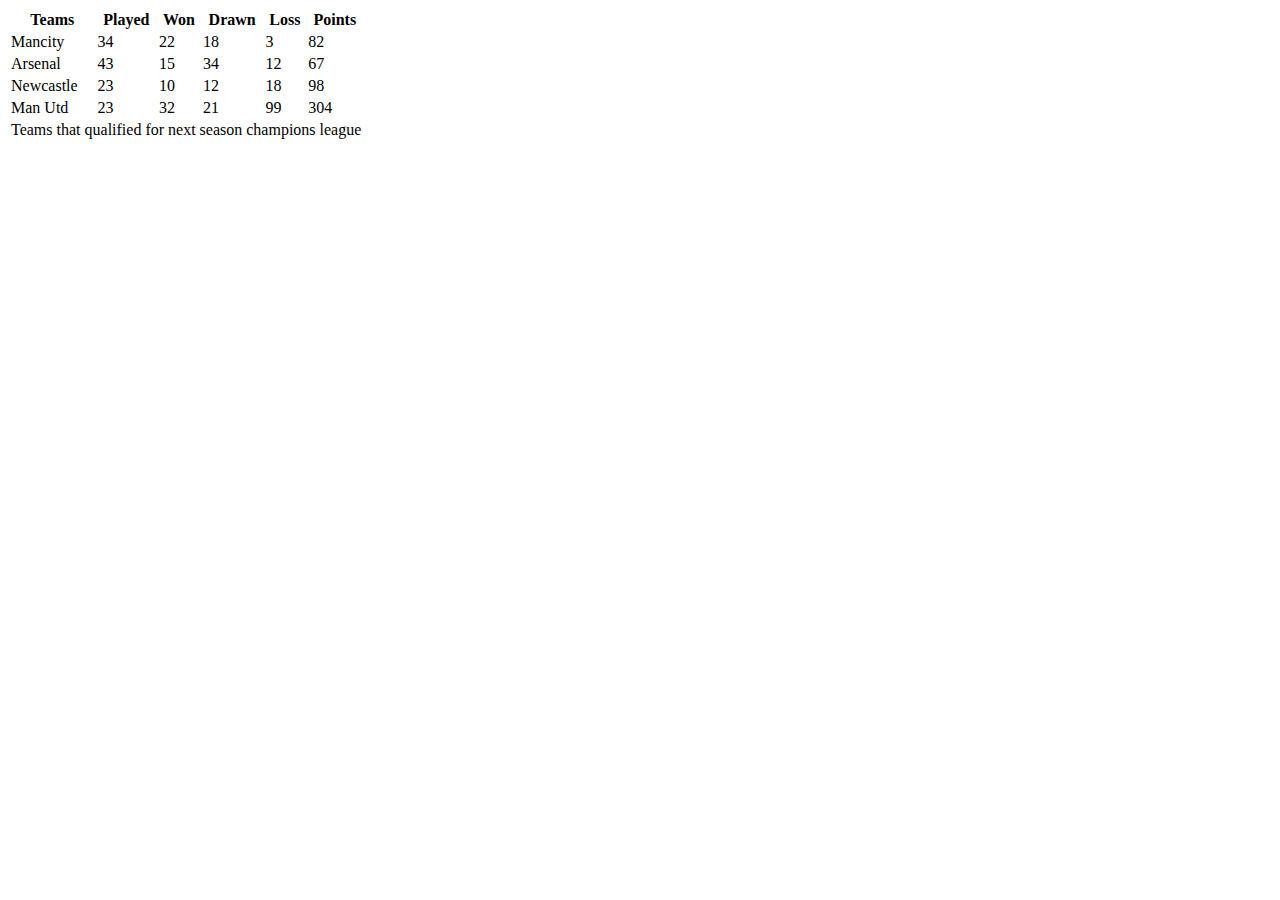
<file: index.html>
<!DOCTYPE html>
<html lang="en">
<head>
    <meta charset="UTF-8">
    <meta http-equiv="X-UA-Compatible" content="IE=edge">
    <meta name="viewport" content="width=device-width, initial-scale=1.0">
    <title>Football List</title>
</head>
<body>
    <table>
        <thead>
            <tr>
                <th>Teams</th>
                <th>Played</th>
                <th>Won</th>
                <th>Drawn</th>
                <th>Loss</th>
                <th>Points</th>
            </tr>
        </thead>

        <tbody>
            <tr>
                <td>Mancity</td>
                <td>34</td>
                <td>22</td>
                <td>18</td>
                <td>3</td>
                <td>82</td>
            </tr>
            <tr>
                <td>Arsenal</td>
                <td>43</td>
                <td>15</td>
                <td>34</td>
                <td>12</td>
                <td>67</td>
            </tr>
            <tr>
                <td>Newcastle</td>
                <td>23</td>
                <td>10</td>
                <td>12</td>
                <td>18</td>
                <td>98</td>
            </tr>
            <tr>
                <td>Man Utd</td>
                <td>23</td>
                <td>32</td>
                <td>21</td>
                <td>99</td>
                <td>304</td>
            </tr>
        </tbody>

        <tfoot>
            <tr>
                <td colspan="6">Teams that qualified for next season champions league</td>
            </tr>
        </tfoot>
    </table>
</body>
</html>
</file>
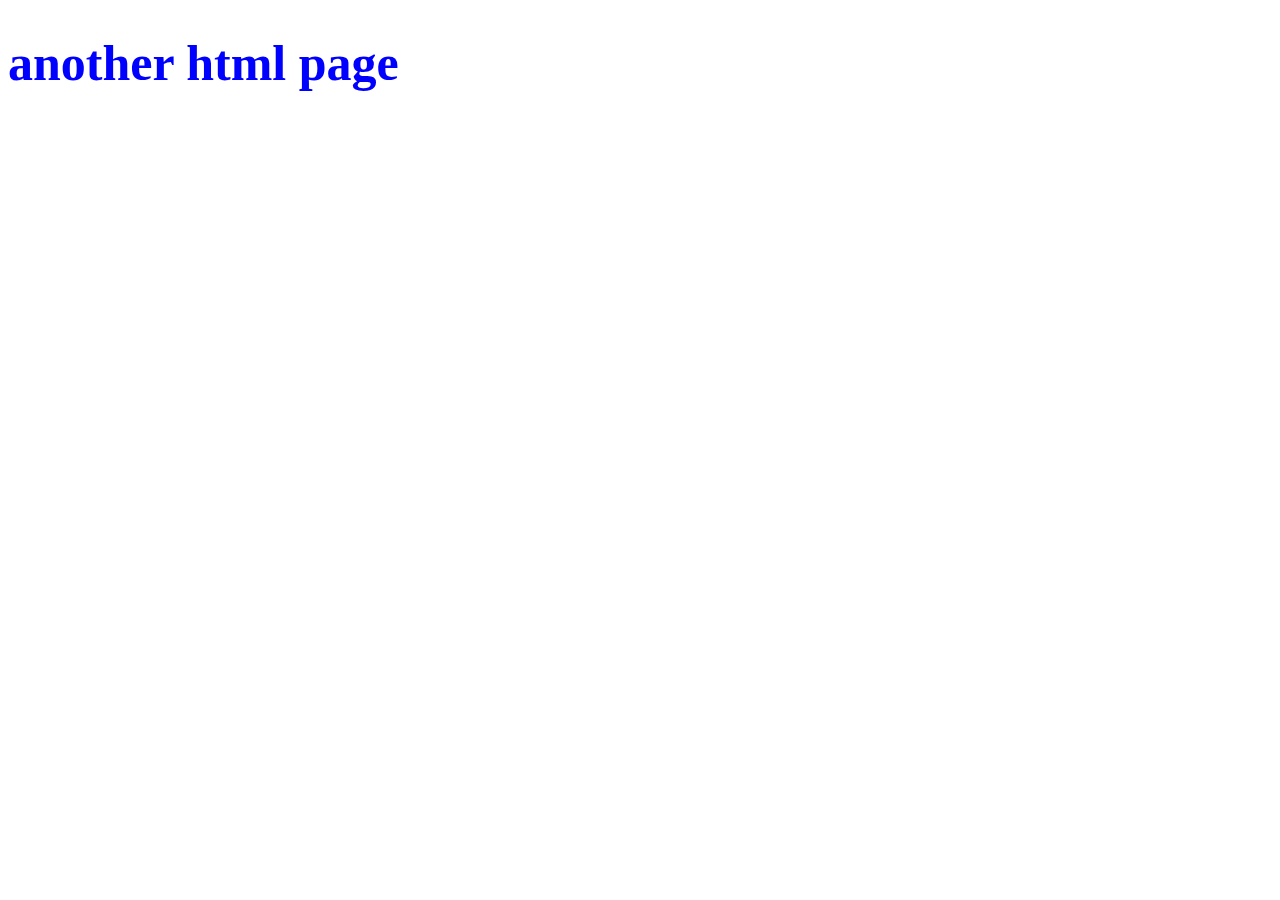
<file: another.html>
<!DOCTYPE html>
<html lang="en">
<head>
    <meta charset="UTF-8">
    <meta http-equiv="X-UA-Compatible" content="IE=edge">
    <meta name="viewport" content="width=device-width, initial-scale=1.0">
    <link rel="stylesheet" href="./styles/style.css">
    <title>Second Page</title>
</head>
<body>
    <h1>another html page</h1>
</body>
</html>
</file>
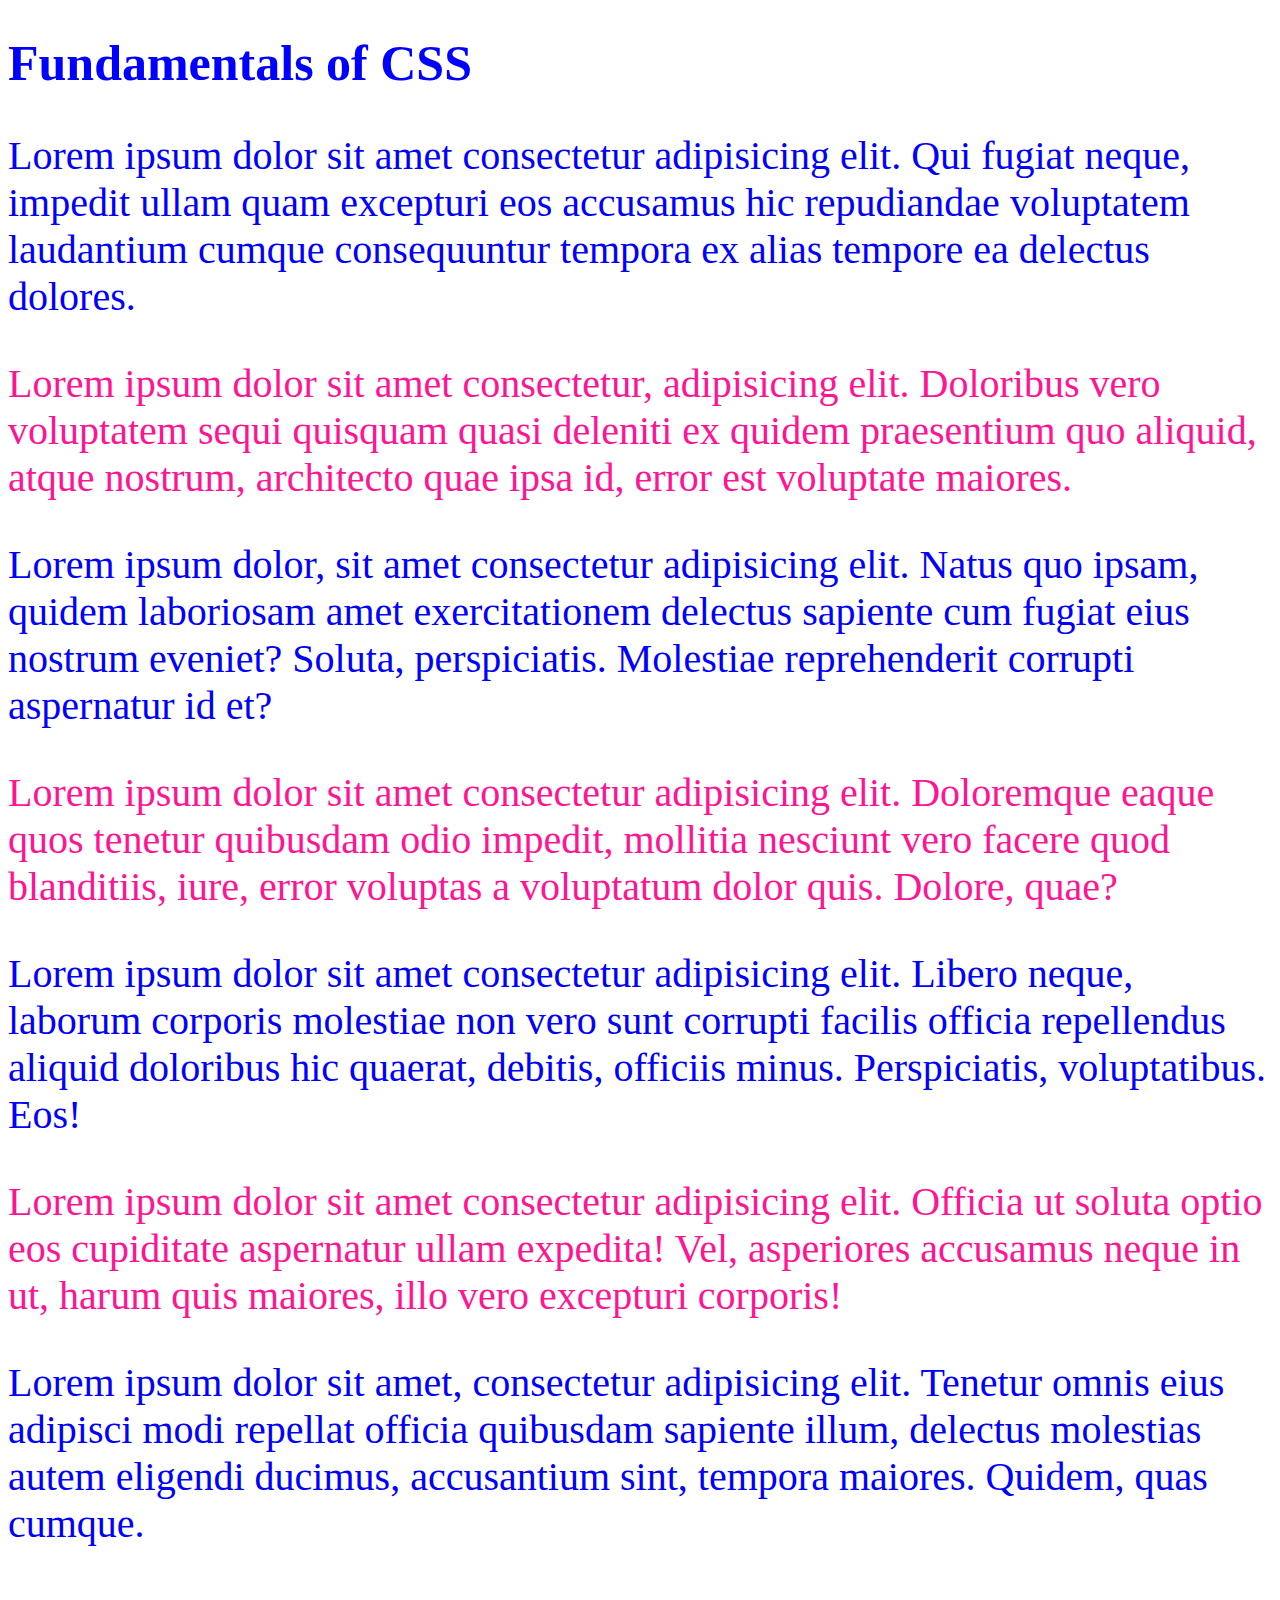
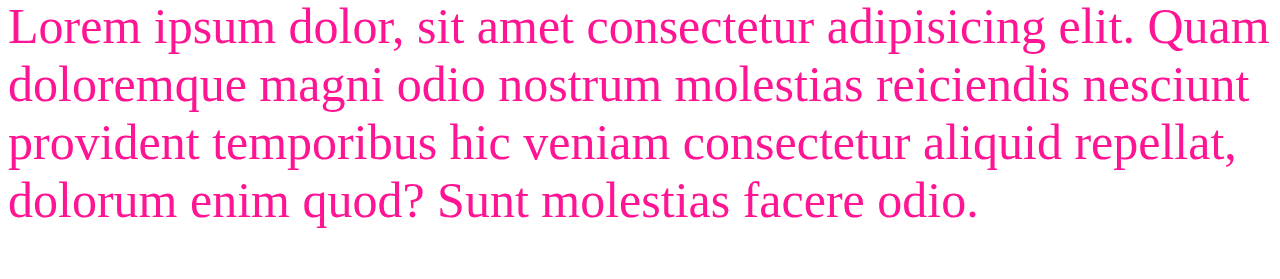
<file: cascade.html>
<!DOCTYPE html>
<html lang="en">
<head>
    <meta charset="UTF-8">
    <meta http-equiv="X-UA-Compatible" content="IE=edge">
    <meta name="viewport" content="width=device-width, initial-scale=1.0">
    <link rel="stylesheet" href="./styles/style.css">
    <title>Fundamentals of CSS</title>
</head>
<body>
   <h1 class="one">Fundamentals of CSS</h1> 

    <p class="one">Lorem ipsum dolor sit amet consectetur adipisicing elit. Qui fugiat neque, impedit ullam quam excepturi eos accusamus hic repudiandae voluptatem laudantium cumque consequuntur tempora ex alias tempore ea delectus dolores.</p>

    <p>Lorem ipsum dolor sit amet consectetur, adipisicing elit. Doloribus vero voluptatem sequi quisquam quasi deleniti ex quidem praesentium quo aliquid, atque nostrum, architecto quae ipsa id, error est voluptate maiores.</p>

    <p>Lorem ipsum dolor, sit amet consectetur adipisicing elit. Natus quo ipsam, quidem laboriosam amet exercitationem delectus sapiente cum fugiat eius nostrum eveniet? Soluta, perspiciatis. Molestiae reprehenderit corrupti aspernatur id et?</p>

    <p>Lorem ipsum dolor sit amet consectetur adipisicing elit. Doloremque eaque quos tenetur quibusdam odio impedit, mollitia nesciunt vero facere quod blanditiis, iure, error voluptas a voluptatum dolor quis. Dolore, quae?</p>

    <p>Lorem ipsum dolor sit amet consectetur adipisicing elit. Libero neque, laborum corporis molestiae non vero sunt corrupti facilis officia repellendus aliquid doloribus hic quaerat, debitis, officiis minus. Perspiciatis, voluptatibus. Eos!</p>

    <p class="one good">Lorem ipsum dolor sit amet consectetur adipisicing elit. Officia ut soluta optio eos cupiditate aspernatur ullam expedita! Vel, asperiores accusamus neque in ut, harum quis maiores, illo vero excepturi corporis!</p>

    <p>Lorem ipsum dolor sit amet, consectetur adipisicing elit. Tenetur omnis eius adipisci modi repellat officia quibusdam sapiente illum, delectus molestias autem eligendi ducimus, accusantium sint, tempora maiores. Quidem, quas cumque.</p>

    <p>Lorem ipsum dolor, sit amet consectetur adipisicing elit. Quam doloremque magni odio nostrum molestias reiciendis nesciunt provident temporibus hic veniam consectetur aliquid repellat, dolorum enim quod? Sunt molestias facere odio.</p>
</body>
</html>
</file>
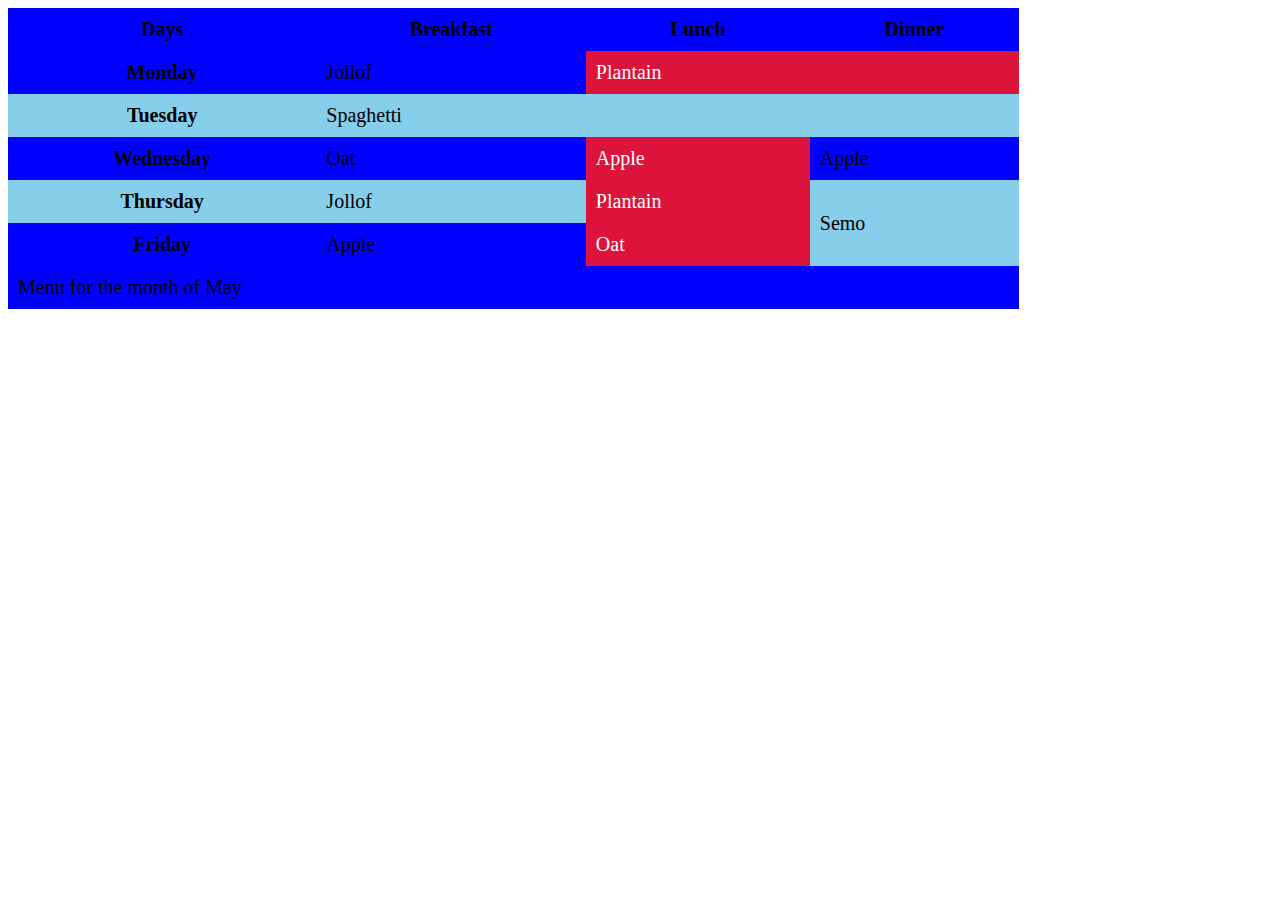
<file: menu.html>
<!DOCTYPE html>
<html lang="en">
<head>
    <meta charset="UTF-8">
    <meta http-equiv="X-UA-Compatible" content="IE=edge">
    <meta name="viewport" content="width=device-width, initial-scale=1.0">
    <link rel="stylesheet" href="./styles/menu.css">
    <title>Food Menu</title>
</head>
<body>
    <table>
       <thead>
        <tr>
            <th>Days</th>
            <th>Breakfast</th>
            <th>Lunch</th>
            <th>Dinner</th>
        
        </tr>
       </thead>
       <tbody>
            <tr>
                <th>Monday</th>
                <td>Jollof</td>
                <td colspan="2">Plantain</td>
                <!-- <td>Plantain</td> -->
            </tr>
            <tr>
                <th>Tuesday</th>
                <td colspan="3">Spaghetti</td>
                <!-- <td>Spaghetti</td> -->
                <!-- <td>Spaghetti</td> -->
            </tr>
            <tr>
                <th>Wednesday</th>
                <td>Oat</td>
                <td>Apple</td>
                <td>Apple</td>
            </tr>
            <tr>
                <th>Thursday</th>
                <td>Jollof</td>
                <td>Plantain</td>
                <td rowspan="2">Semo</td>
            </tr>
            <tr>
                <th>Friday</th>
                <td>Apple</td>
                <td>Oat</td>
                <!-- <td>Semo</td> -->
            </tr>
        </tbody>

        <tfoot>
            <tr>
                <td colspan="4">Menu for the month of May</td>
            </tr>
        </tfoot>
    </table>
</body>
</html>
</file>
<file: styles/style.css>
html{
    font-size: 40px;
}
body{
    color: blue;
    font-size: 25px;
}
p{
    color: deeppink;
    font-size: 1rem;
}
p:last-of-type{
    font-size: 2em;
}
p:first-of-type{
    color: coral;
}
p:nth-of-type(odd){
    color: blue;
}
</file>
<file: styles/menu.css>
table{
    width: 80%;
    border-collapse: collapse;
}
tr:nth-last-of-type(even){
    background-color: skyblue;
}
tr:nth-of-type(odd){
    background-color: blue;
}

td:nth-of-type(even){
    background-color: crimson;
    color: white;
}
tr{
    font-size: 20px;
}
td{
    padding: .5em;
}
th{
    padding: .5em;
}
</file>
